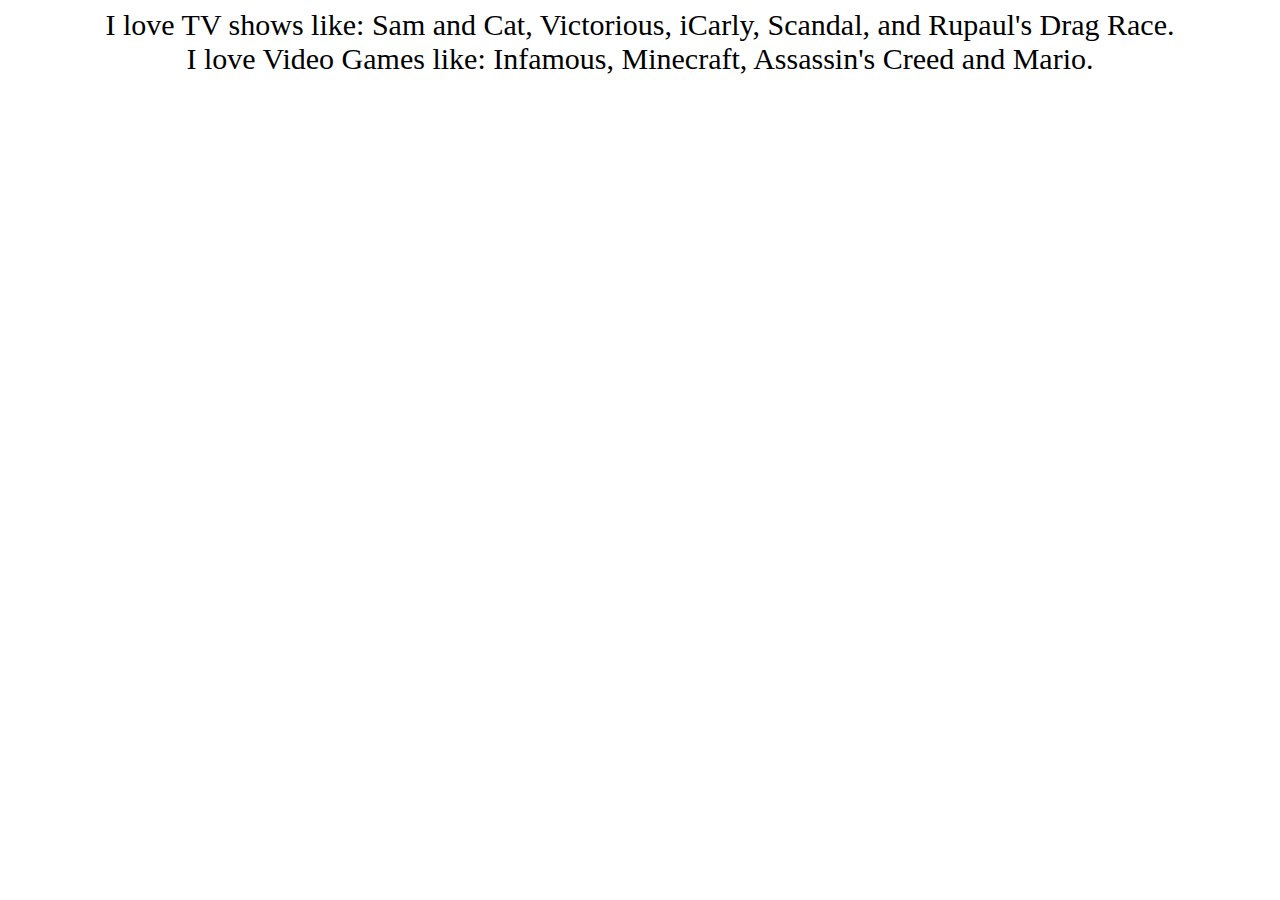
<file: about.html>
<html>
<head>
	<title>About Me</title>
	<link rel="stylesheet" type="text/css" href="style.css">
</head>
<body>
	
<p>I love TV shows like: Sam and Cat, Victorious, iCarly, Scandal, and Rupaul&#39;s Drag Race.<br>  
I love Video Games like: Infamous, Minecraft, Assassin&#39;s Creed and Mario. 
</p>

</body>
</html>
</file>
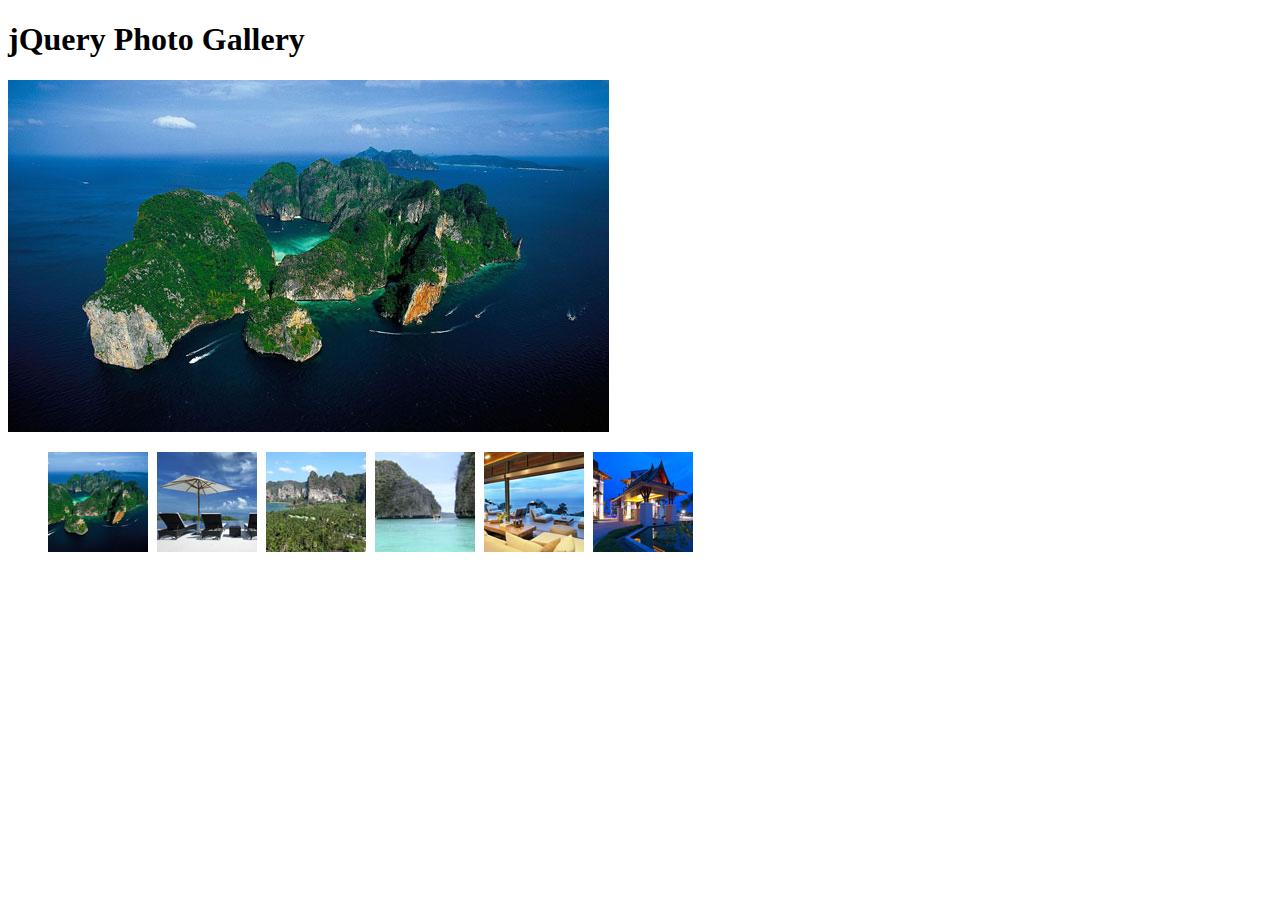
<file: photo-js.html>
<!DOCTYPE html>
<html>
<head>
	<title>JQuery Photo Gallery</title>
	<link href="photo.css" rel="stylesheet" >
	<script src="http://code.jquery.com/jquery-1.11.0.min.js"></script>
	<script>
		$(document).ready(
			function () {
				$("#gallery li img").hover(function(){
					$("#main-img").attr('src',$(this).attr('src').replace('thumb/',''));
				})
			})
	</script>
</head>
<body>
	<div class+"container">
		<h1 class="title"> jQuery Photo Gallery</h1>
		<div id="gallery">
			<img src="img/img_1.jpg" id="main-img"/>
			<ul>
				<li><img src="img/thumb/img_1.jpg"></li>
				<li><img src="img/thumb/img_2.jpg"></li>
				<li><img src="img/thumb/img_3.jpg"></li>
				<li><img src="img/thumb/img_4.jpg"></li>
				<li><img src="img/thumb/img_5.jpg"></li>
				<li><img src="img/thumb/img_6.jpg"></li>
			</ul>
		</div>
	</div>		
</body>
</html>
</file>
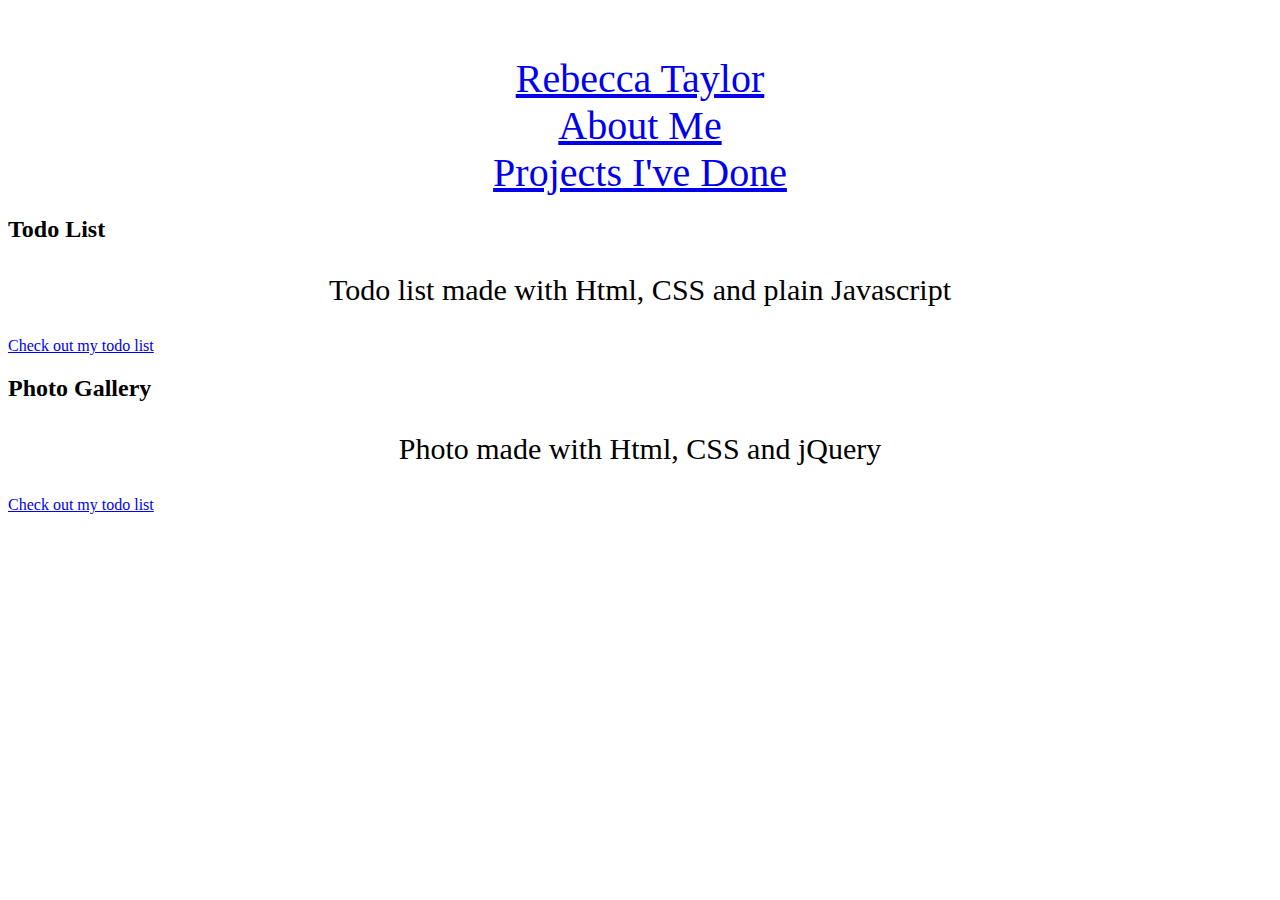
<file: projects.html>
<!DOCTYPE html>
<html>
<head>
	<title>My Project Page</title>
	<link rel="stylesheet" href="style.css">
</head>
<body>
	<nav id="nav">
		<ul>
		<li><a href="index.html" id="my-name">Rebecca Taylor</a></li>
		<li><a href="about.html" id="about_link">About Me</a></li>
		<li><a href="projects.html">Projects I've Done </a></li>
	</ul>
	</nav>
	<div class="project">
		<h2>Todo List</h2>
		<p>Todo list made with Html, CSS and plain Javascript</p>
		<a href="todo.html_blank">Check out my todo list</a>
	</div>
	<div class="projects">
		<h2>Photo Gallery</h2>
		<p>Photo made with Html, CSS and jQuery</p>
		<a href="photo-js.html"_blank id="pro-link">Check out my todo list</a>
	</div>
</body>
</html>
</file>
<file: style.css>
#nav {
	font-family: 'Lemon';
	text-align: center;
}

ul {
	list-style-type: none;
	font-size: 40px;
	display: inline;

}

#navbar ul li a:hover { 
color: #330066; 
background-color: #fff; 
} 

#my-name {
	


}

#about_link {
	

}



p {
	font-size: 30px;
	font-family: 'Lemon', cursive;
	text-align: center;

}

.img {
	margin-left: 250px;
	margin-top: 10px;
}


body {
	background: url(http://images7.alphacoders.com/437/437993.jpg);

}
</file>
<file: photo.css>
.contaner{
	background: #fff;
	text-align: center;
	border-radius: 5px;
	padding: 10px;

}

#gallery ul{
	list-style-type: none;
}

#gallery li{
	display: inline;
	margin-right: 5px;
}
</file>
